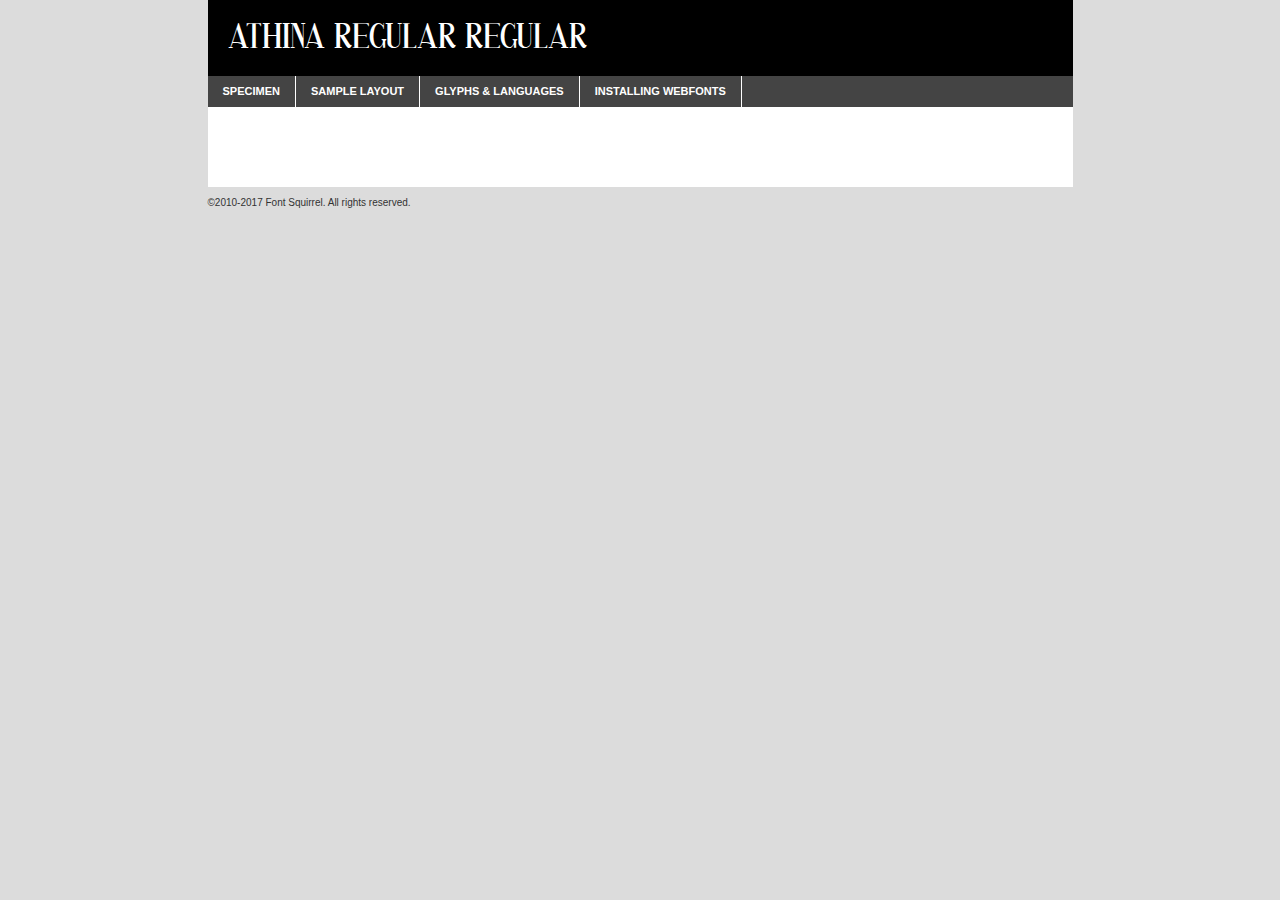
<file: font/athina_demo-demo.html>
<!DOCTYPE html PUBLIC "-//W3C//DTD XHTML 1.0 Transitional//EN"
        "http://www.w3.org/TR/xhtml1/DTD/xhtml1-transitional.dtd">

<html xmlns="http://www.w3.org/1999/xhtml" xml:lang="en" lang="en">
<head>
    <meta http-equiv="Content-Type" content="text/html; charset=utf-8"/>
    <script src="http://ajax.googleapis.com/ajax/libs/jquery/1.7.2/jquery.min.js" type="text/javascript" charset="utf-8"></script>
    <script type="text/javascript">
		(function($) {
			$.fn.easyTabs = function(option) {
				var param = jQuery.extend({ fadeSpeed: 'fast', defaultContent: 1, activeClass: 'active' }, option);
				$(this).each(function() {
					var thisId = '#' + this.id;
					if ( param.defaultContent == '' )
					{
						param.defaultContent = 1;
					}
					if ( typeof param.defaultContent == 'number' )
					{
						var defaultTab = $(thisId + ' .tabs li:eq(' + (param.defaultContent - 1) + ') a').attr('href').substr(1);
					}
					else
					{
						var defaultTab = param.defaultContent;
					}
					$(thisId + ' .tabs li a').each(function() {
						var tabToHide = $(this).attr('href').substr(1);
						$('#' + tabToHide).addClass('easytabs-tab-content');
					});
					hideAll();
					changeContent(defaultTab);

					function hideAll() {$(thisId + ' .easytabs-tab-content').hide();}

					function changeContent(tabId)
					{
						hideAll();
						$(thisId + ' .tabs li').removeClass(param.activeClass);
						$(thisId + ' .tabs li a[href=#' + tabId + ']').closest('li').addClass(param.activeClass);
						if ( param.fadeSpeed != 'none' )
						{
							$(thisId + ' #' + tabId).fadeIn(param.fadeSpeed);
						}
						else
						{
							$(thisId + ' #' + tabId).show();
						}
					}

					$(thisId + ' .tabs li').click(function() {
						var tabId = $(this).find('a').attr('href').substr(1);
						changeContent(tabId);
						return false;
					});
				});
			}
		})(jQuery);
    </script>
    <link rel="stylesheet" href="specimen_files/specimen_stylesheet.css" type="text/css" charset="utf-8"/>
    <link rel="stylesheet" href="stylesheet.css" type="text/css" charset="utf-8"/>

    <style type="text/css">
        		body {
			font-family: 'athina_regularregular';
        		}

            </style>

    <title>Athina Regular Regular Specimen</title>


    <script type="text/javascript" charset="utf-8">
		$(document).ready(function() {
			$('#container').easyTabs({ defaultContent: 1 });
		});
    </script>
</head>

<body>
<div id="container">
    <div id="header">
		Athina Regular Regular    </div>
    <ul class="tabs">
        <li><a href="#specimen">Specimen</a></li>
        <li><a href="#layout">Sample Layout</a></li>
		        <li><a href="#glyphs">Glyphs &amp; Languages</a></li>
        <li><a href="#installing">Installing Webfonts</a></li>

    </ul>

    <div id="main_content">


        <div id="specimen">

            <div class="section">
                <div class="grid12 firstcol">
                    <div class="huge">AaBb</div>
                </div>
            </div>

            <div class="section">
                <div class="glyph_range">A&#x200B;B&#x200b;C&#x200b;D&#x200b;E&#x200b;F&#x200b;G&#x200b;H&#x200b;I&#x200b;J&#x200b;K&#x200b;L&#x200b;M&#x200b;N&#x200b;O&#x200b;P&#x200b;Q&#x200b;R&#x200b;S&#x200b;T&#x200b;U&#x200b;V&#x200b;W&#x200b;X&#x200b;Y&#x200b;Z&#x200b;a&#x200b;b&#x200b;c&#x200b;d&#x200b;e&#x200b;f&#x200b;g&#x200b;h&#x200b;i&#x200b;j&#x200b;k&#x200b;l&#x200b;m&#x200b;n&#x200b;o&#x200b;p&#x200b;q&#x200b;r&#x200b;s&#x200b;t&#x200b;u&#x200b;v&#x200b;w&#x200b;x&#x200b;y&#x200b;z&#x200b;1&#x200b;2&#x200b;3&#x200b;4&#x200b;5&#x200b;6&#x200b;7&#x200b;8&#x200b;9&#x200b;0&#x200b;&amp;&#x200b;.&#x200b;,&#x200b;?&#x200b;!&#x200b;&#64;&#x200b;(&#x200b;)&#x200b;#&#x200b;$&#x200b;%&#x200b;*&#x200b;+&#x200b;-&#x200b;=&#x200b;:&#x200b;;</div>
            </div>
            <div class="section">
                <div class="grid12 firstcol">
                    <table class="sample_table">
                        <tr>
                            <td>10</td>
                            <td class="size10">abcdefghijklmnopqrstuvwxyzABCDEFGHIJKLMNOPQRSTUVWXYZ0123456789abcdefghijklmnopqrstuvwxyzABCDEFGHIJKLMNOPQRSTUVWXYZ0123456789abcdefghijklmnopqrstuvwxyzABCDEFGHIJKLMNOPQRSTUVWXYZ</td>
                        </tr>
                        <tr>
                            <td>11</td>
                            <td class="size11">abcdefghijklmnopqrstuvwxyzABCDEFGHIJKLMNOPQRSTUVWXYZ0123456789abcdefghijklmnopqrstuvwxyzABCDEFGHIJKLMNOPQRSTUVWXYZ0123456789abcdefghijklmnopqrstuvwxyzABCDEFGHIJKLMNOPQRSTUVWXYZ</td>
                        </tr>
                        <tr>
                            <td>12</td>
                            <td class="size12">abcdefghijklmnopqrstuvwxyzABCDEFGHIJKLMNOPQRSTUVWXYZ0123456789abcdefghijklmnopqrstuvwxyzABCDEFGHIJKLMNOPQRSTUVWXYZ0123456789abcdefghijklmnopqrstuvwxyzABCDEFGHIJKLMNOPQRSTUVWXYZ</td>
                        </tr>
                        <tr>
                            <td>13</td>
                            <td class="size13">abcdefghijklmnopqrstuvwxyzABCDEFGHIJKLMNOPQRSTUVWXYZ0123456789abcdefghijklmnopqrstuvwxyzABCDEFGHIJKLMNOPQRSTUVWXYZ0123456789abcdefghijklmnopqrstuvwxyzABCDEFGHIJKLMNOPQRSTUVWXYZ</td>
                        </tr>
                        <tr>
                            <td>14</td>
                            <td class="size14">abcdefghijklmnopqrstuvwxyzABCDEFGHIJKLMNOPQRSTUVWXYZ0123456789abcdefghijklmnopqrstuvwxyzABCDEFGHIJKLMNOPQRSTUVWXYZ0123456789abcdefghijklmnopqrstuvwxyzABCDEFGHIJKLMNOPQRSTUVWXYZ</td>
                        </tr>
                        <tr>
                            <td>16</td>
                            <td class="size16">abcdefghijklmnopqrstuvwxyzABCDEFGHIJKLMNOPQRSTUVWXYZ0123456789abcdefghijklmnopqrstuvwxyzABCDEFGHIJKLMNOPQRSTUVWXYZ</td>
                        </tr>
                        <tr>
                            <td>18</td>
                            <td class="size18">abcdefghijklmnopqrstuvwxyzABCDEFGHIJKLMNOPQRSTUVWXYZ0123456789abcdefghijklmnopqrstuvwxyzABCDEFGHIJKLMNOPQRSTUVWXYZ</td>
                        </tr>
                        <tr>
                            <td>20</td>
                            <td class="size20">abcdefghijklmnopqrstuvwxyzABCDEFGHIJKLMNOPQRSTUVWXYZ0123456789abcdefghijklmnopqrstuvwxyzABCDEFGHIJKLMNOPQRSTUVWXYZ</td>
                        </tr>
                        <tr>
                            <td>24</td>
                            <td class="size24">abcdefghijklmnopqrstuvwxyzABCDEFGHIJKLMNOPQRSTUVWXYZ0123456789abcdefghijklmnopqrstuvwxyzABCDEFGHIJKLMNOPQRSTUVWXYZ</td>
                        </tr>
                        <tr>
                            <td>30</td>
                            <td class="size30">abcdefghijklmnopqrstuvwxyzABCDEFGHIJKLMNOPQRSTUVWXYZ0123456789abcdefghijklmnopqrstuvwxyzABCDEFGHIJKLMNOPQRSTUVWXYZ</td>
                        </tr>
                        <tr>
                            <td>36</td>
                            <td class="size36">abcdefghijklmnopqrstuvwxyzABCDEFGHIJKLMNOPQRSTUVWXYZ0123456789abcdefghijklmnopqrstuvwxyzABCDEFGHIJKLMNOPQRSTUVWXYZ</td>
                        </tr>
                        <tr>
                            <td>48</td>
                            <td class="size48">abcdefghijklmnopqrstuvwxyzABCDEFGHIJKLMNOPQRSTUVWXYZ0123456789abcdefghijklmnopqrstuvwxyzABCDEFGHIJKLMNOPQRSTUVWXYZ</td>
                        </tr>
                        <tr>
                            <td>60</td>
                            <td class="size60">abcdefghijklmnopqrstuvwxyzABCDEFGHIJKLMNOPQRSTUVWXYZ0123456789abcdefghijklmnopqrstuvwxyzABCDEFGHIJKLMNOPQRSTUVWXYZ</td>
                        </tr>
                        <tr>
                            <td>72</td>
                            <td class="size72">abcdefghijklmnopqrstuvwxyzABCDEFGHIJKLMNOPQRSTUVWXYZ0123456789abcdefghijklmnopqrstuvwxyzABCDEFGHIJKLMNOPQRSTUVWXYZ</td>
                        </tr>
                        <tr>
                            <td>90</td>
                            <td class="size90">abcdefghijklmnopqrstuvwxyzABCDEFGHIJKLMNOPQRSTUVWXYZ0123456789abcdefghijklmnopqrstuvwxyzABCDEFGHIJKLMNOPQRSTUVWXYZ</td>
                        </tr>
                    </table>

                </div>

            </div>


            <div class="section" id="bodycomparison">


                <div id="xheight">
                    <div class="fontbody">&#x25FC;&#x25FC;&#x25FC;&#x25FC;&#x25FC;&#x25FC;&#x25FC;&#x25FC;&#x25FC;&#x25FC;&#x25FC;&#x25FC;&#x25FC;&#x25FC;&#x25FC;&#x25FC;&#x25FC;&#x25FC;&#x25FC;&#x25FC;&#x25FC;&#x25FC;&#x25FC;&#x25FC;&#x25FC;&#x25FC;&#x25FC;&#x25FC;&#x25FC;&#x25FC;&#x25FC;&#x25FC;&#x25FC;&#x25FC;&#x25FC;&#x25FC;&#x25FC;&#x25FC;&#x25FC;&#x25FC;&#x25FC;&#x25FC;&#x25FC;&#x25FC;&#x25FC;&#x25FC;&#x25FC;&#x25FC;&#x25FC;&#x25FC;&#x25FC;&#x25FC;&#x25FC;&#x25FC;&#x25FC;&#x25FC;&#x25FC;&#x25FC;&#x25FC;&#x25FC;&#x25FC;&#x25FC;&#x25FC;&#x25FC;&#x25FC;&#x25FC;&#x25FC;&#x25FC;&#x25FC;&#x25FC;&#x25FC;&#x25FC;&#x25FC;&#x25FC;&#x25FC;&#x25FC;&#x25FC;&#x25FC;&#x25FC;&#x25FC;&#x25FC;&#x25FC;&#x25FC;&#x25FC;&#x25FC;&#x25FC;&#x25FC;&#x25FC;&#x25FC;&#x25FC;&#x25FC;&#x25FC;&#x25FC;&#x25FC;&#x25FC;&#x25FC;&#x25FC;&#x25FC;&#x25FC;body</div>
                    <div class="arialbody">body</div>
                    <div class="verdanabody">body</div>
                    <div class="georgiabody">body</div>
                </div>
                <div class="fontbody" style="z-index:1">
                    body<span>Athina Regular Regular</span>
                </div>
                <div class="arialbody" style="z-index:1">
                    body<span>Arial</span>
                </div>
                <div class="verdanabody" style="z-index:1">
                    body<span>Verdana</span>
                </div>
                <div class="georgiabody" style="z-index:1">
                    body<span>Georgia</span>
                </div>


            </div>


            <div class="section psample psample_row1" id="">

                <div class="grid2 firstcol">
                    <p class="size10"><span>10.</span>Aenean lacinia bibendum nulla sed consectetur. Fusce dapibus, tellus ac cursus commodo, tortor mauris condimentum nibh, ut fermentum massa justo sit amet risus. Nullam id dolor id nibh ultricies vehicula ut id elit. Cum sociis natoque penatibus et magnis dis parturient montes, nascetur ridiculus mus. Nulla vitae elit libero, a pharetra augue.</p>

                </div>
                <div class="grid3">
                    <p class="size11"><span>11.</span>Aenean lacinia bibendum nulla sed consectetur. Fusce dapibus, tellus ac cursus commodo, tortor mauris condimentum nibh, ut fermentum massa justo sit amet risus. Nullam id dolor id nibh ultricies vehicula ut id elit. Cum sociis natoque penatibus et magnis dis parturient montes, nascetur ridiculus mus. Nulla vitae elit libero, a pharetra augue.</p>

                </div>
                <div class="grid3">
                    <p class="size12"><span>12.</span>Aenean lacinia bibendum nulla sed consectetur. Fusce dapibus, tellus ac cursus commodo, tortor mauris condimentum nibh, ut fermentum massa justo sit amet risus. Nullam id dolor id nibh ultricies vehicula ut id elit. Cum sociis natoque penatibus et magnis dis parturient montes, nascetur ridiculus mus. Nulla vitae elit libero, a pharetra augue.</p>

                </div>
                <div class="grid4">
                    <p class="size13"><span>13.</span>Aenean lacinia bibendum nulla sed consectetur. Fusce dapibus, tellus ac cursus commodo, tortor mauris condimentum nibh, ut fermentum massa justo sit amet risus. Nullam id dolor id nibh ultricies vehicula ut id elit. Cum sociis natoque penatibus et magnis dis parturient montes, nascetur ridiculus mus. Nulla vitae elit libero, a pharetra augue.</p>

                </div>
                <div class="white_blend"></div>

            </div>
            <div class="section psample psample_row2" id="">
                <div class="grid3 firstcol">
                    <p class="size14"><span>14.</span>Aenean lacinia bibendum nulla sed consectetur. Fusce dapibus, tellus ac cursus commodo, tortor mauris condimentum nibh, ut fermentum massa justo sit amet risus. Nullam id dolor id nibh ultricies vehicula ut id elit. Cum sociis natoque penatibus et magnis dis parturient montes, nascetur ridiculus mus. Nulla vitae elit libero, a pharetra augue.</p>

                </div>
                <div class="grid4">
                    <p class="size16"><span>16.</span>Aenean lacinia bibendum nulla sed consectetur. Fusce dapibus, tellus ac cursus commodo, tortor mauris condimentum nibh, ut fermentum massa justo sit amet risus. Nullam id dolor id nibh ultricies vehicula ut id elit. Cum sociis natoque penatibus et magnis dis parturient montes, nascetur ridiculus mus. Nulla vitae elit libero, a pharetra augue.</p>

                </div>
                <div class="grid5">
                    <p class="size18"><span>18.</span>Aenean lacinia bibendum nulla sed consectetur. Fusce dapibus, tellus ac cursus commodo, tortor mauris condimentum nibh, ut fermentum massa justo sit amet risus. Nullam id dolor id nibh ultricies vehicula ut id elit. Cum sociis natoque penatibus et magnis dis parturient montes, nascetur ridiculus mus. Nulla vitae elit libero, a pharetra augue.</p>

                </div>

                <div class="white_blend"></div>

            </div>

            <div class="section psample psample_row3" id="">
                <div class="grid5 firstcol">
                    <p class="size20"><span>20.</span>Aenean lacinia bibendum nulla sed consectetur. Fusce dapibus, tellus ac cursus commodo, tortor mauris condimentum nibh, ut fermentum massa justo sit amet risus. Nullam id dolor id nibh ultricies vehicula ut id elit. Cum sociis natoque penatibus et magnis dis parturient montes, nascetur ridiculus mus. Nulla vitae elit libero, a pharetra augue.</p>
                </div>
                <div class="grid7">
                    <p class="size24"><span>24.</span>Aenean lacinia bibendum nulla sed consectetur. Fusce dapibus, tellus ac cursus commodo, tortor mauris condimentum nibh, ut fermentum massa justo sit amet risus. Nullam id dolor id nibh ultricies vehicula ut id elit. Cum sociis natoque penatibus et magnis dis parturient montes, nascetur ridiculus mus. Nulla vitae elit libero, a pharetra augue.</p>
                </div>

                <div class="white_blend"></div>

            </div>

            <div class="section psample psample_row4" id="">
                <div class="grid12 firstcol">
                    <p class="size30"><span>30.</span>Aenean lacinia bibendum nulla sed consectetur. Fusce dapibus, tellus ac cursus commodo, tortor mauris condimentum nibh, ut fermentum massa justo sit amet risus. Nullam id dolor id nibh ultricies vehicula ut id elit. Cum sociis natoque penatibus et magnis dis parturient montes, nascetur ridiculus mus. Nulla vitae elit libero, a pharetra augue.</p>
                </div>
                <div class="white_blend"></div>

            </div>


            <div class="section psample psample_row1 fullreverse">
                <div class="grid2 firstcol">
                    <p class="size10"><span>10.</span>Aenean lacinia bibendum nulla sed consectetur. Fusce dapibus, tellus ac cursus commodo, tortor mauris condimentum nibh, ut fermentum massa justo sit amet risus. Nullam id dolor id nibh ultricies vehicula ut id elit. Cum sociis natoque penatibus et magnis dis parturient montes, nascetur ridiculus mus. Nulla vitae elit libero, a pharetra augue.</p>

                </div>
                <div class="grid3">
                    <p class="size11"><span>11.</span>Aenean lacinia bibendum nulla sed consectetur. Fusce dapibus, tellus ac cursus commodo, tortor mauris condimentum nibh, ut fermentum massa justo sit amet risus. Nullam id dolor id nibh ultricies vehicula ut id elit. Cum sociis natoque penatibus et magnis dis parturient montes, nascetur ridiculus mus. Nulla vitae elit libero, a pharetra augue.</p>

                </div>
                <div class="grid3">
                    <p class="size12"><span>12.</span>Aenean lacinia bibendum nulla sed consectetur. Fusce dapibus, tellus ac cursus commodo, tortor mauris condimentum nibh, ut fermentum massa justo sit amet risus. Nullam id dolor id nibh ultricies vehicula ut id elit. Cum sociis natoque penatibus et magnis dis parturient montes, nascetur ridiculus mus. Nulla vitae elit libero, a pharetra augue.</p>

                </div>
                <div class="grid4">
                    <p class="size13"><span>13.</span>Aenean lacinia bibendum nulla sed consectetur. Fusce dapibus, tellus ac cursus commodo, tortor mauris condimentum nibh, ut fermentum massa justo sit amet risus. Nullam id dolor id nibh ultricies vehicula ut id elit. Cum sociis natoque penatibus et magnis dis parturient montes, nascetur ridiculus mus. Nulla vitae elit libero, a pharetra augue.</p>

                </div>
                <div class="black_blend"></div>

            </div>

            <div class="section psample psample_row2 fullreverse">
                <div class="grid3 firstcol">
                    <p class="size14"><span>14.</span>Aenean lacinia bibendum nulla sed consectetur. Fusce dapibus, tellus ac cursus commodo, tortor mauris condimentum nibh, ut fermentum massa justo sit amet risus. Nullam id dolor id nibh ultricies vehicula ut id elit. Cum sociis natoque penatibus et magnis dis parturient montes, nascetur ridiculus mus. Nulla vitae elit libero, a pharetra augue.</p>

                </div>
                <div class="grid4">
                    <p class="size16"><span>16.</span>Aenean lacinia bibendum nulla sed consectetur. Fusce dapibus, tellus ac cursus commodo, tortor mauris condimentum nibh, ut fermentum massa justo sit amet risus. Nullam id dolor id nibh ultricies vehicula ut id elit. Cum sociis natoque penatibus et magnis dis parturient montes, nascetur ridiculus mus. Nulla vitae elit libero, a pharetra augue.</p>

                </div>
                <div class="grid5">
                    <p class="size18"><span>18.</span>Aenean lacinia bibendum nulla sed consectetur. Fusce dapibus, tellus ac cursus commodo, tortor mauris condimentum nibh, ut fermentum massa justo sit amet risus. Nullam id dolor id nibh ultricies vehicula ut id elit. Cum sociis natoque penatibus et magnis dis parturient montes, nascetur ridiculus mus. Nulla vitae elit libero, a pharetra augue.</p>

                </div>
                <div class="black_blend"></div>

            </div>

            <div class="section psample fullreverse psample_row3" id="">
                <div class="grid5 firstcol">
                    <p class="size20"><span>20.</span>Aenean lacinia bibendum nulla sed consectetur. Fusce dapibus, tellus ac cursus commodo, tortor mauris condimentum nibh, ut fermentum massa justo sit amet risus. Nullam id dolor id nibh ultricies vehicula ut id elit. Cum sociis natoque penatibus et magnis dis parturient montes, nascetur ridiculus mus. Nulla vitae elit libero, a pharetra augue.</p>
                </div>
                <div class="grid7">
                    <p class="size24"><span>24.</span>Aenean lacinia bibendum nulla sed consectetur. Fusce dapibus, tellus ac cursus commodo, tortor mauris condimentum nibh, ut fermentum massa justo sit amet risus. Nullam id dolor id nibh ultricies vehicula ut id elit. Cum sociis natoque penatibus et magnis dis parturient montes, nascetur ridiculus mus. Nulla vitae elit libero, a pharetra augue.</p>
                </div>

                <div class="black_blend"></div>

            </div>

            <div class="section psample fullreverse psample_row4" id="" style="border-bottom: 20px #000 solid;">
                <div class="grid12 firstcol">
                    <p class="size30"><span>30.</span>Aenean lacinia bibendum nulla sed consectetur. Fusce dapibus, tellus ac cursus commodo, tortor mauris condimentum nibh, ut fermentum massa justo sit amet risus. Nullam id dolor id nibh ultricies vehicula ut id elit. Cum sociis natoque penatibus et magnis dis parturient montes, nascetur ridiculus mus. Nulla vitae elit libero, a pharetra augue.</p>
                </div>
                <div class="black_blend"></div>

            </div>


        </div>

        <div id="layout">

            <div class="section">

                <div class="grid12 firstcol">
                    <h1>Lorem Ipsum Dolor</h1>
                    <h2>Etiam porta sem malesuada magna mollis euismod</h2>

                    <p class="byline">By <a href="#link">Aenean Lacinia</a></p>
                </div>
            </div>
            <div class="section">
                <div class="grid8 firstcol">
                    <p class="large">Donec sed odio dui. Morbi leo risus, porta ac consectetur ac, vestibulum at eros. Fusce dapibus, tellus ac cursus commodo, tortor mauris condimentum nibh, ut fermentum massa justo sit amet risus. </p>


                    <h3>Pellentesque ornare sem</h3>

                    <p>Maecenas sed diam eget risus varius blandit sit amet non magna. Maecenas faucibus mollis interdum. Donec ullamcorper nulla non metus auctor fringilla. Nullam id dolor id nibh ultricies vehicula ut id elit. Nullam id dolor id nibh ultricies vehicula ut id elit. </p>

                    <p>Aenean eu leo quam. Pellentesque ornare sem lacinia quam venenatis vestibulum. Lorem ipsum dolor sit amet, consectetur adipiscing elit. Cum sociis natoque penatibus et magnis dis parturient montes, nascetur ridiculus mus. </p>

                    <p>Nulla vitae elit libero, a pharetra augue. Praesent commodo cursus magna, vel scelerisque nisl consectetur et. Aenean lacinia bibendum nulla sed consectetur. </p>

                    <p>Nullam quis risus eget urna mollis ornare vel eu leo. Nullam quis risus eget urna mollis ornare vel eu leo. Maecenas sed diam eget risus varius blandit sit amet non magna. Donec ullamcorper nulla non metus auctor fringilla. </p>

                    <h3>Cras mattis consectetur</h3>

                    <p>Aenean eu leo quam. Pellentesque ornare sem lacinia quam venenatis vestibulum. Aenean lacinia bibendum nulla sed consectetur. Integer posuere erat a ante venenatis dapibus posuere velit aliquet. Cras mattis consectetur purus sit amet fermentum. </p>

                    <p>Nullam id dolor id nibh ultricies vehicula ut id elit. Nullam quis risus eget urna mollis ornare vel eu leo. Cras mattis consectetur purus sit amet fermentum.</p>
                </div>

                <div class="grid4 sidebar">

                    <div class="box reverse">
                        <p class="last">Nullam quis risus eget urna mollis ornare vel eu leo. Donec ullamcorper nulla non metus auctor fringilla. Cras mattis consectetur purus sit amet fermentum. Sed posuere consectetur est at lobortis. Lorem ipsum dolor sit amet, consectetur adipiscing elit. </p>
                    </div>

                    <p class="caption">Maecenas sed diam eget risus varius.</p>

                    <p>Vestibulum id ligula porta felis euismod semper. Integer posuere erat a ante venenatis dapibus posuere velit aliquet. Vestibulum id ligula porta felis euismod semper. Sed posuere consectetur est at lobortis. Maecenas sed diam eget risus varius blandit sit amet non magna. Fusce dapibus, tellus ac cursus commodo, tortor mauris condimentum nibh, ut fermentum massa justo sit amet risus. </p>


                    <p>Duis mollis, est non commodo luctus, nisi erat porttitor ligula, eget lacinia odio sem nec elit. Aenean lacinia bibendum nulla sed consectetur. Vivamus sagittis lacus vel augue laoreet rutrum faucibus dolor auctor. Aenean lacinia bibendum nulla sed consectetur. Nullam quis risus eget urna mollis ornare vel eu leo. </p>

                    <p>Praesent commodo cursus magna, vel scelerisque nisl consectetur et. Donec ullamcorper nulla non metus auctor fringilla. Maecenas faucibus mollis interdum. Fusce dapibus, tellus ac cursus commodo, tortor mauris condimentum nibh, ut fermentum massa justo sit amet risus. </p>

                </div>
            </div>

        </div>


		

        <div id="glyphs">
            <div class="section">
                <div class="grid12 firstcol">

                    <h1>Language Support</h1>
                    <p>The subset of Athina Regular Regular in this kit supports the following languages:<br/>

						English, Arrernte, Bislama, Cebuano, Fijian, Gilbertese, Hmong, Ibanag, Iloko_ilokano, Interglossa_glosa, Interlingua, Lojban, Norfolk_pitcairnese, Oromo, Rotokas, Seychelles_creole, Shona, Somali, Southern_ndebele, Swahili, Swati_swazi, Tok_pisin, Warlpiri, Xhosa, Zulu, Latinbasic, Ubasic, Demo                    </p>
                    <h1>Glyph Chart</h1>
                    <p>The subset of Athina Regular Regular in this kit includes all the glyphs listed below. Unicode entities are included above each glyph to help you insert individual characters into your layout.</p>
                    <div id="glyph_chart">

																																	                                <div><p>&amp;#13;</p>&#13;</div>
																				                                <div><p>&amp;#32;</p>&#32;</div>
																				                                <div><p>&amp;#33;</p>&#33;</div>
																				                                <div><p>&amp;#34;</p>&#34;</div>
																				                                <div><p>&amp;#35;</p>&#35;</div>
																				                                <div><p>&amp;#36;</p>&#36;</div>
																				                                <div><p>&amp;#37;</p>&#37;</div>
																				                                <div><p>&amp;#38;</p>&#38;</div>
																				                                <div><p>&amp;#39;</p>&#39;</div>
																				                                <div><p>&amp;#40;</p>&#40;</div>
																				                                <div><p>&amp;#41;</p>&#41;</div>
																				                                <div><p>&amp;#42;</p>&#42;</div>
																				                                <div><p>&amp;#43;</p>&#43;</div>
																				                                <div><p>&amp;#44;</p>&#44;</div>
																				                                <div><p>&amp;#45;</p>&#45;</div>
																				                                <div><p>&amp;#46;</p>&#46;</div>
																				                                <div><p>&amp;#47;</p>&#47;</div>
																				                                <div><p>&amp;#48;</p>&#48;</div>
																				                                <div><p>&amp;#49;</p>&#49;</div>
																				                                <div><p>&amp;#50;</p>&#50;</div>
																				                                <div><p>&amp;#51;</p>&#51;</div>
																				                                <div><p>&amp;#52;</p>&#52;</div>
																				                                <div><p>&amp;#53;</p>&#53;</div>
																				                                <div><p>&amp;#54;</p>&#54;</div>
																				                                <div><p>&amp;#55;</p>&#55;</div>
																				                                <div><p>&amp;#56;</p>&#56;</div>
																				                                <div><p>&amp;#57;</p>&#57;</div>
																				                                <div><p>&amp;#58;</p>&#58;</div>
																				                                <div><p>&amp;#59;</p>&#59;</div>
																				                                <div><p>&amp;#60;</p>&#60;</div>
																				                                <div><p>&amp;#61;</p>&#61;</div>
																				                                <div><p>&amp;#62;</p>&#62;</div>
																				                                <div><p>&amp;#63;</p>&#63;</div>
																				                                <div><p>&amp;#64;</p>&#64;</div>
																				                                <div><p>&amp;#65;</p>&#65;</div>
																				                                <div><p>&amp;#66;</p>&#66;</div>
																				                                <div><p>&amp;#67;</p>&#67;</div>
																				                                <div><p>&amp;#68;</p>&#68;</div>
																				                                <div><p>&amp;#69;</p>&#69;</div>
																				                                <div><p>&amp;#70;</p>&#70;</div>
																				                                <div><p>&amp;#71;</p>&#71;</div>
																				                                <div><p>&amp;#72;</p>&#72;</div>
																				                                <div><p>&amp;#73;</p>&#73;</div>
																				                                <div><p>&amp;#74;</p>&#74;</div>
																				                                <div><p>&amp;#75;</p>&#75;</div>
																				                                <div><p>&amp;#76;</p>&#76;</div>
																				                                <div><p>&amp;#77;</p>&#77;</div>
																				                                <div><p>&amp;#78;</p>&#78;</div>
																				                                <div><p>&amp;#79;</p>&#79;</div>
																				                                <div><p>&amp;#80;</p>&#80;</div>
																				                                <div><p>&amp;#81;</p>&#81;</div>
																				                                <div><p>&amp;#82;</p>&#82;</div>
																				                                <div><p>&amp;#83;</p>&#83;</div>
																				                                <div><p>&amp;#84;</p>&#84;</div>
																				                                <div><p>&amp;#85;</p>&#85;</div>
																				                                <div><p>&amp;#86;</p>&#86;</div>
																				                                <div><p>&amp;#87;</p>&#87;</div>
																				                                <div><p>&amp;#88;</p>&#88;</div>
																				                                <div><p>&amp;#89;</p>&#89;</div>
																				                                <div><p>&amp;#90;</p>&#90;</div>
																				                                <div><p>&amp;#91;</p>&#91;</div>
																				                                <div><p>&amp;#92;</p>&#92;</div>
																				                                <div><p>&amp;#93;</p>&#93;</div>
																				                                <div><p>&amp;#94;</p>&#94;</div>
																				                                <div><p>&amp;#95;</p>&#95;</div>
																				                                <div><p>&amp;#96;</p>&#96;</div>
																				                                <div><p>&amp;#97;</p>&#97;</div>
																				                                <div><p>&amp;#98;</p>&#98;</div>
																				                                <div><p>&amp;#99;</p>&#99;</div>
																				                                <div><p>&amp;#100;</p>&#100;</div>
																				                                <div><p>&amp;#101;</p>&#101;</div>
																				                                <div><p>&amp;#102;</p>&#102;</div>
																				                                <div><p>&amp;#103;</p>&#103;</div>
																				                                <div><p>&amp;#104;</p>&#104;</div>
																				                                <div><p>&amp;#105;</p>&#105;</div>
																				                                <div><p>&amp;#106;</p>&#106;</div>
																				                                <div><p>&amp;#107;</p>&#107;</div>
																				                                <div><p>&amp;#108;</p>&#108;</div>
																				                                <div><p>&amp;#109;</p>&#109;</div>
																				                                <div><p>&amp;#110;</p>&#110;</div>
																				                                <div><p>&amp;#111;</p>&#111;</div>
																				                                <div><p>&amp;#112;</p>&#112;</div>
																				                                <div><p>&amp;#113;</p>&#113;</div>
																				                                <div><p>&amp;#114;</p>&#114;</div>
																				                                <div><p>&amp;#115;</p>&#115;</div>
																				                                <div><p>&amp;#116;</p>&#116;</div>
																				                                <div><p>&amp;#117;</p>&#117;</div>
																				                                <div><p>&amp;#118;</p>&#118;</div>
																				                                <div><p>&amp;#119;</p>&#119;</div>
																				                                <div><p>&amp;#120;</p>&#120;</div>
																				                                <div><p>&amp;#121;</p>&#121;</div>
																				                                <div><p>&amp;#122;</p>&#122;</div>
																				                                <div><p>&amp;#123;</p>&#123;</div>
																				                                <div><p>&amp;#124;</p>&#124;</div>
																				                                <div><p>&amp;#125;</p>&#125;</div>
																				                                <div><p>&amp;#126;</p>&#126;</div>
																				                                <div><p>&amp;#160;</p>&#160;</div>
																				                                <div><p>&amp;#173;</p>&#173;</div>
																				                                <div><p>&amp;#8192;</p>&#8192;</div>
																				                                <div><p>&amp;#8193;</p>&#8193;</div>
																				                                <div><p>&amp;#8194;</p>&#8194;</div>
																				                                <div><p>&amp;#8195;</p>&#8195;</div>
																				                                <div><p>&amp;#8196;</p>&#8196;</div>
																				                                <div><p>&amp;#8197;</p>&#8197;</div>
																				                                <div><p>&amp;#8198;</p>&#8198;</div>
																				                                <div><p>&amp;#8199;</p>&#8199;</div>
																				                                <div><p>&amp;#8200;</p>&#8200;</div>
																				                                <div><p>&amp;#8201;</p>&#8201;</div>
																				                                <div><p>&amp;#8202;</p>&#8202;</div>
																				                                <div><p>&amp;#8208;</p>&#8208;</div>
																				                                <div><p>&amp;#8209;</p>&#8209;</div>
																				                                <div><p>&amp;#8210;</p>&#8210;</div>
																				                                <div><p>&amp;#8211;</p>&#8211;</div>
																				                                <div><p>&amp;#8212;</p>&#8212;</div>
																				                                <div><p>&amp;#8239;</p>&#8239;</div>
																				                                <div><p>&amp;#8287;</p>&#8287;</div>
																				                                <div><p>&amp;#9724;</p>&#9724;</div>
																																                    </div>
                </div>


            </div>
        </div>


        <div id="specs">

        </div>

        <div id="installing">
            <div class="section">
                <div class="grid7 firstcol">
                    <h1>Installing Webfonts</h1>

                    <p>Webfonts are supported by all major browser platforms but not all in the same way. There are currently four different font formats that must be included in order to target all browsers. This includes TTF, WOFF, EOT and SVG.</p>

                    <h2>1. Upload your webfonts</h2>
                    <p>You must upload your webfont kit to your website. They should be in or near the same directory as your CSS files.</p>

                    <h2>2. Include the webfont stylesheet</h2>
                    <p>A special CSS @font-face declaration helps the various browsers select the appropriate font it needs without causing you a bunch of headaches. Learn more about this syntax by reading the <a href="https://www.fontspring.com/blog/further-hardening-of-the-bulletproof-syntax">Fontspring blog post</a> about it. The code for it is as follows:</p>


                    <code>
                        @font-face{
                        font-family: 'MyWebFont';
                        src: url('WebFont.eot');
                        src: url('WebFont.eot?#iefix') format('embedded-opentype'),
                        url('WebFont.woff') format('woff'),
                        url('WebFont.ttf') format('truetype'),
                        url('WebFont.svg#webfont') format('svg');
                        }
                    </code>

                    <p>We've already gone ahead and generated the code for you. All you have to do is link to the stylesheet in your HTML, like this:</p>
                    <code>&lt;link rel=&quot;stylesheet&quot; href=&quot;stylesheet.css&quot; type=&quot;text/css&quot; charset=&quot;utf-8&quot; /&gt;</code>

                    <h2>3. Modify your own stylesheet</h2>
                    <p>To take advantage of your new fonts, you must tell your stylesheet to use them. Look at the original @font-face declaration above and find the property called "font-family." The name linked there will be what you use to reference the font. Prepend that webfont name to the font stack in the "font-family" property, inside the selector you want to change. For example:</p>
                    <code>p { font-family: 'WebFont', Arial, sans-serif; }</code>

                    <h2>4. Test</h2>
                    <p>Getting webfonts to work cross-browser <em>can</em> be tricky. Use the information in the sidebar to help you if you find that fonts aren't loading in a particular browser.</p>
                </div>

                <div class="grid5 sidebar">
                    <div class="box">
                        <h2>Troubleshooting<br/>Font-Face Problems</h2>
                        <p>Having trouble getting your webfonts to load in your new website? Here are some tips to sort out what might be the problem.</p>

                        <h3>Fonts not showing in any browser</h3>

                        <p>This sounds like you need to work on the plumbing. You either did not upload the fonts to the correct directory, or you did not link the fonts properly in the CSS. If you've confirmed that all this is correct and you still have a problem, take a look at your .htaccess file and see if requests are getting intercepted.</p>

                        <h3>Fonts not loading in iPhone or iPad</h3>

                        <p>The most common problem here is that you are serving the fonts from an IIS server. IIS refuses to serve files that have unknown MIME types. If that is the case, you must set the MIME type for SVG to "image/svg+xml" in the server settings. Follow these instructions from Microsoft if you need help.</p>

                        <h3>Fonts not loading in Firefox</h3>

                        <p>The primary reason for this failure? You are still using a version Firefox older than 3.5. So upgrade already! If that isn't it, then you are very likely serving fonts from a different domain. Firefox requires that all font assets be served from the same domain. Lastly it is possible that you need to add WOFF to your list of MIME types (if you are serving via IIS.)</p>

                        <h3>Fonts not loading in IE</h3>

                        <p>Are you looking at Internet Explorer on an actual Windows machine or are you cheating by using a service like Adobe BrowserLab? Many of these screenshot services do not render @font-face for IE. Best to test it on a real machine.</p>

                        <h3>Fonts not loading in IE9</h3>

                        <p>IE9, like Firefox, requires that fonts be served from the same domain as the website. Make sure that is the case.</p>
                    </div>
                </div>
            </div>

        </div>

    </div>
    <div id="footer">
        <p>&copy;2010-2017 Font Squirrel. All rights reserved.</p>
    </div>
</div>
</body>
</html>
</file>
<file: font/stylesheet.css>
/*! Generated by Font Squirrel (https://www.fontsquirrel.com) on July 11, 2024 */



@font-face {
    font-family: 'athina_regularregular';
    src: url('athina_demo-webfont.woff2') format('woff2'),
         url('athina_demo-webfont.woff') format('woff');
    font-weight: normal;
    font-style: normal;

}
</file>
<file: font/specimen_files/specimen_stylesheet.css>
@import url('grid_12-825-55-15.css');

/*  
	CSS Reset by Eric Meyer - Released under Public Domain
    http://meyerweb.com/eric/tools/css/reset/
*/
html, body, div, span, applet, object, iframe,
h1, h2, h3, h4, h5, h6, p, blockquote, pre,
a, abbr, acronym, address, big, cite, code,
del, dfn, em, font, img, ins, kbd, q, s, samp,
small, strike, strong, sub, sup, tt, var,
b, u, i, center, dl, dt, dd, ol, ul, li,
fieldset, form, label, legend, table,
caption, tbody, tfoot, thead, tr, th, td {
	margin:         0;
	padding:        0;
	border:         0;
	outline:        0;
	font-size:      100%;
	vertical-align: baseline;
	background:     transparent;
}

body {
	line-height: 1;
}

ol, ul {
	list-style: none;
}

blockquote, q {
	quotes: none;
}

blockquote:before, blockquote:after,
q:before, q:after {
	content: '';
	content: none;
}

:focus {
	outline: 0;
}

ins {
	text-decoration: none;
}

del {
	text-decoration: line-through;
}

table {
	border-collapse: collapse;
	border-spacing:  0;
}


body {
	color:            #000;
	background-color: #dcdcdc;
}

a {
	text-decoration: none;
	color:           #1883ba;
}

h1 {
	font-size:     32px;
	font-weight:   normal;
	font-style:    normal;
	margin-bottom: 18px;
}

h2 {
	font-size: 18px;
}

#container {
	width:  865px;
	margin: 0px auto;
}


#header {
	padding:          20px;
	font-size:        36px;
	background-color: #000;
	color:            #fff;
}

#header span {
	color: #666;
}

#main_content {
	background-color: #fff;
	padding:          60px 20px 20px;
}


#footer p {
	margin:         0;
	padding-top:    10px;
	padding-bottom: 50px;
	color:          #333;
	font:           10px Arial, sans-serif;
}

.tabs {
	width:            100%;
	height:           31px;
	background-color: #444;
}

.tabs li {
	float:            left;
	margin:           0;
	overflow:         hidden;
	background-color: #444;
}

.tabs li a {
	display:         block;
	color:           #fff;
	text-decoration: none;
	font:            bold 11px/11px 'Arial';
	text-transform:  uppercase;
	padding:         10px 15px;
	border-right:    1px solid #fff;
}

.tabs li a:hover {
	background-color: #00b3ff;

}

.tabs li.active a {
	color:            #000;
	background-color: #fff;
}


div.huge {

	font-size:      300px;
	line-height:    1em;
	padding:        0;
	letter-spacing: -.02em;
	overflow:       hidden;
}

div.glyph_range {
	font-size:   72px;
	line-height: 1.1em;
}

.size10 {
	font-size: 10px;
}

.size11 {
	font-size: 11px;
}

.size12 {
	font-size: 12px;
}

.size13 {
	font-size: 13px;
}

.size14 {
	font-size: 14px;
}

.size16 {
	font-size: 16px;
}

.size18 {
	font-size: 18px;
}

.size20 {
	font-size: 20px;
}

.size24 {
	font-size: 24px;
}

.size30 {
	font-size: 30px;
}

.size36 {
	font-size: 36px;
}

.size48 {
	font-size: 48px;
}

.size60 {
	font-size: 60px;
}

.size72 {
	font-size: 72px;
}

.size90 {
	font-size: 90px;
}


.psample_row1 {
	height: 120px;
}

.psample_row1 {
	height: 120px;
}

.psample_row2 {
	height: 160px;
}

.psample_row3 {
	height: 160px;
}

.psample_row4 {
	height: 160px;
}

.psample {
	overflow: hidden;
	position: relative;
}

.psample p {
	line-height: 1.3em;
	display:     block;
	overflow:    hidden;
	margin:      0;
}

.psample span {
	margin-right: .5em;
}

.white_blend {
	width:            100%;
	height:           61px;
	background-image: url([data-uri]);
	position:         absolute;
	bottom:           0;
}

.black_blend {
	width:            100%;
	height:           61px;
	background-image: url([data-uri]);
	position:         absolute;
	bottom:           0;
}

.fullreverse {
	background:    #000 !important;
	color:         #fff !important;
	margin-left:   -20px;
	padding-left:  20px;
	margin-right:  -20px;
	padding-right: 20px;
	padding:       20px;
	margin-bottom: 0;
}


.sample_table td {
	padding-top:    3px;
	padding-bottom: 5px;
	padding-left:   5px;
	vertical-align: middle;
	line-height:    1.2em;
}

.sample_table td:first-child {
	background-color: #eee;
	text-align:       right;
	padding-right:    5px;
	padding-left:     0;
	padding:          5px;
	font:             11px/12px 'Courier New', Courier, mono;
}

code {
	white-space:      pre;
	background-color: #eee;
	display:          block;
	padding:          10px;
	margin-bottom:    18px;
	overflow:         auto;
}


.bottom, .last {
	margin-bottom:  0 !important;
	padding-bottom: 0 !important;
}

.box {
	padding:       18px;
	margin-bottom: 18px;
	background:    #eee;
}

.reverse, .reversed {
	background: #000 !important;
	color:      #fff !important;
	border:     none !important;
}

#bodycomparison {
	position:    relative;
	overflow:    hidden;
	font-size:   72px;
	height:      90px;
	white-space: nowrap;
}

#bodycomparison div {
	font-size:   72px;
	line-height: 90px;
	display:     inline;
	margin:      0 15px 0 0;
	padding:     0;
}

#bodycomparison div span {
	font:     10px Arial;
	position: absolute;
	left:     0;
}

#xheight {
	float:       none;
	position:    absolute;
	color:       #d9f3ff;
	font-size:   72px;
	line-height: 90px;
}

.fontbody {
	position: relative;
}

.arialbody {
	font-family: Arial;
	position:    relative;
}

.verdanabody {
	font-family: Verdana;
	position:    relative;
}

.georgiabody {
	font-family: Georgia;
	position:    relative;
}

/* @group Layout page
 */

#layout h1 {
	font-size:   36px;
	line-height: 42px;
	font-weight: normal;
	font-style:  normal;
}

#layout h2 {
	font-size:   24px;
	line-height: 23px;
	font-weight: normal;
	font-style:  normal;
}

#layout h3 {
	font-size:   22px;
	line-height: 1.4em;
	margin-top:  1em;
	font-weight: normal;
	font-style:  normal;
}


#layout p.byline {
	font-size:     12px;
	margin-top:    18px;
	line-height:   12px;
	margin-bottom: 0;
}

#layout p {
	font-size:     14px;
	line-height:   21px;
	margin-bottom: .5em;
}

#layout p.large {
	font-size:   18px;
	line-height: 26px;
}

#layout .sidebar p {
	font-size:   12px;
	line-height: 1.4em;
}

#layout p.caption {
	font-size:     10px;
	margin-top:    -16px;
	margin-bottom: 18px;
}

/* @end */

/* @group Glyphs */

#glyph_chart div {
	background-color: #d9f3ff;
	color:            black;
	float:            left;
	font-size:        36px;
	height:           1.2em;
	line-height:      1.2em;
	margin-bottom:    1px;
	margin-right:     1px;
	text-align:       center;
	width:            1.2em;
	position:         relative;
	padding:          .6em .2em .2em;
}

#glyph_chart div p {
	position:         absolute;
	left:             0;
	top:              0;
	display:          block;
	text-align:       center;
	font:             bold 9px Arial, sans-serif;
	background-color: #3a768f;
	width:            100%;
	color:            #fff;
	padding:          2px 0;
}


#glyphs h1 {
	font-family: Arial, sans-serif;
}

/* @end */

/* @group Installing */

#installing {
	font: 13px Arial, sans-serif;
}

#installing p,
#glyphs p {
	line-height:   1.2em;
	margin-bottom: 18px;
	font:          13px Arial, sans-serif;
}


#installing h3 {
	font-size:  15px;
	margin-top: 18px;
}

/* @end */

#rendering h1 {
	font-family: Arial, sans-serif;
}

.render_table td {
	font:           11px 'Courier New', Courier, mono;
	vertical-align: middle;
}
</file>
